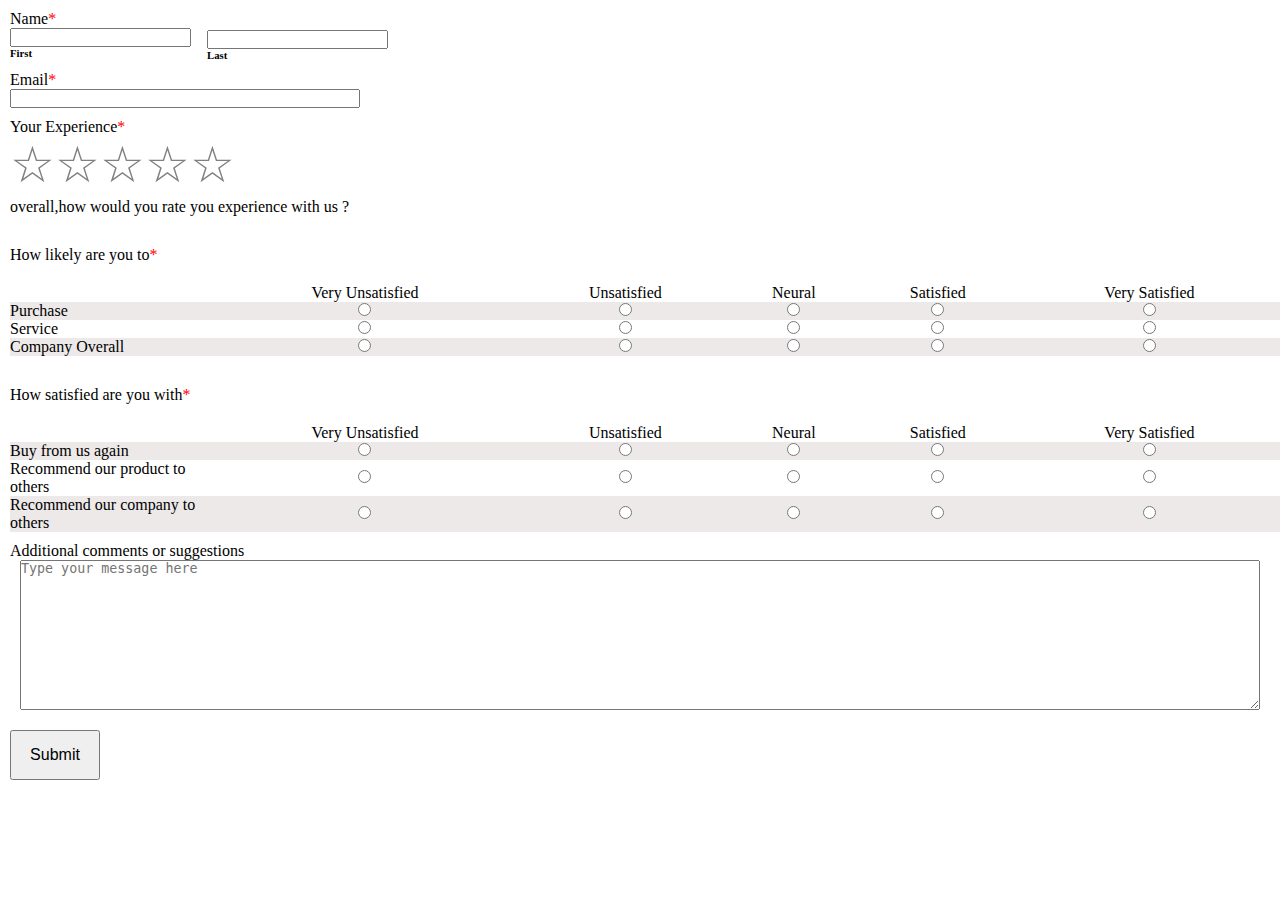
<file: index.html>
<!DOCTYPE html>
<html lang="en">
<head>
    <meta charset="UTF-8">
    <meta http-equiv="X-UA-Compatible" content="IE=edge">
    <meta name="viewport" content="width=device-width, initial-scale=1.0">
    <title>Survey</title>
    <link rel="stylesheet" href="style.css">
</head>
<body>
    <div class ="box">
        <div class="firstname">
         <label for="name">Name<span>*</span></label><br>
         <input type="text" name="frist name" id="frist">
         <h6 class="first">First</h6>
       </div>
       <div class="lastname"> 
         <input type="text" name="last name" id="last">
         <h6 class="last">Last</h6>
       </div>
    </div>
    <div class="box1">
      <label for="email">Email<span>*</span></label>
      <br>
      <input type="email" name="email" id="Email">
    </div>
      <div class="box1">
        <label for="Experience">Your Experience<span>*</span></label>
        <br>
        <form>
          <div class="rating">
            <input type="radio" hidden name="rate" id="rating-opt5" data-idx="0">
            <label for="rating-opt5" class="star"></label>
            <input type="radio" hidden name="rate" id="rating-opt4" data-idx="0">
            <label for="rating-opt4" class="star"></label>
            <input type="radio" hidden name="rate" id="rating-opt3" data-idx="0">
            <label for="rating-opt3" class="star"></label>
            <input type="radio" hidden name="rate" id="rating-opt2" data-idx="0">
            <label for="rating-opt2" class="star"></label>
            <input type="radio" hidden name="rate" id="rating-opt1" data-idx="0">
            <label for="rating-opt1"class="star"></label>
          </div>
          <p>overall,how would you rate you experience with us ?</p>
        </form>
     </div>
     <div class="box2">
        <div class="topic">
         <label for="satisfied">
          How likely are you to<span>*</span>
         </label>
       </div>
        <table>
            <tr>
             <td>&nbsp;&nbsp;</td>
             <td>Very Unsatisfied</td>
             <td>Unsatisfied</td>
             <td>Neural</td>
             <td>Satisfied</td>
             <td>Very Satisfied</td>
            <tr>
              <td class="review" style="width: 200px">Purchase</td>
              <td><input type="radio" name="Purchase"></td>
              <td><input type="radio" name="Purchase"></td>
              <td><input type="radio" name="Purchase"></td>
              <td><input type="radio" name="Purchase"></td>
              <td><input type="radio" name="Purchase"></td>
            </tr>
            <tr>
              <td class="review">Service</td>
              <td><input type="radio" name="Service"></td>
              <td><input type="radio" name="Service"></td>
              <td><input type="radio" name="Service"></td>
              <td><input type="radio" name="Service"></td>
              <td><input type="radio" name="Service"></td>
            </tr>
            <tr>
              <td class="review">Company Overall</td>
              <td><input type="radio" name="Company Overall"></td>
              <td><input type="radio" name="Company Overall"></td>
              <td><input type="radio" name="Company Overall"></td>
              <td><input type="radio" name="Company Overall"></td>
              <td><input type="radio" name="Company Overall"></td>
          </tr>
        </table>
      </div>
        <div class="box3">
        <div class="topic">
          <label for="satisfied">
           How satisfied are you with<span>*</span>
          </label>
        </div>
         <table>
             <tr>
              <td>&nbsp;&nbsp;</td>
              <td>Very Unsatisfied</td>
              <td>Unsatisfied</td>
              <td>Neural</td>
              <td>Satisfied</td>
              <td>Very Satisfied</td>
             <tr>
               <td class="review" style="width: 200px">Buy from us again</td>
               <td><input type="radio" name="Buy from us again"></td>
               <td><input type="radio" name="Buy from us again"></td>
               <td><input type="radio" name="Buy from us again"></td>
               <td><input type="radio" name="Buy from us again"></td>
               <td><input type="radio" name="Buy from us again"></td>
             </tr>
             <tr>
               <td class="review">Recommend our product to others</td>
               <td><input type="radio" name="Recommend our product to others"></td>
               <td><input type="radio" name="Recommend our product to others"></td>
               <td><input type="radio" name="Recommend our product to others"></td>
               <td><input type="radio" name="Recommend our product to others"></td>
               <td><input type="radio" name="Recommend our product to others"></td>
             </tr>
             <tr>
               <td class="review">Recommend our company to others</td>
               <td><input type="radio" name="Recommend our company to others"></td>
               <td><input type="radio" name="Recommend our company to others"></td>
               <td><input type="radio" name="Recommend our company to others"></td>
               <td><input type="radio" name="Recommend our company to others"></td>
               <td><input type="radio" name="Recommend our company to others"></td>
           </tr>
         </table>
        </div>
        <div class="box4">
          <label for="comment">Additional comments or suggestions</label>
          <textarea name="message" id="message" cols="50" rows="10" placeholder="Type your message here"></textarea>
        </div>
        <button>Submit</button>
</body>
</html>
</file>
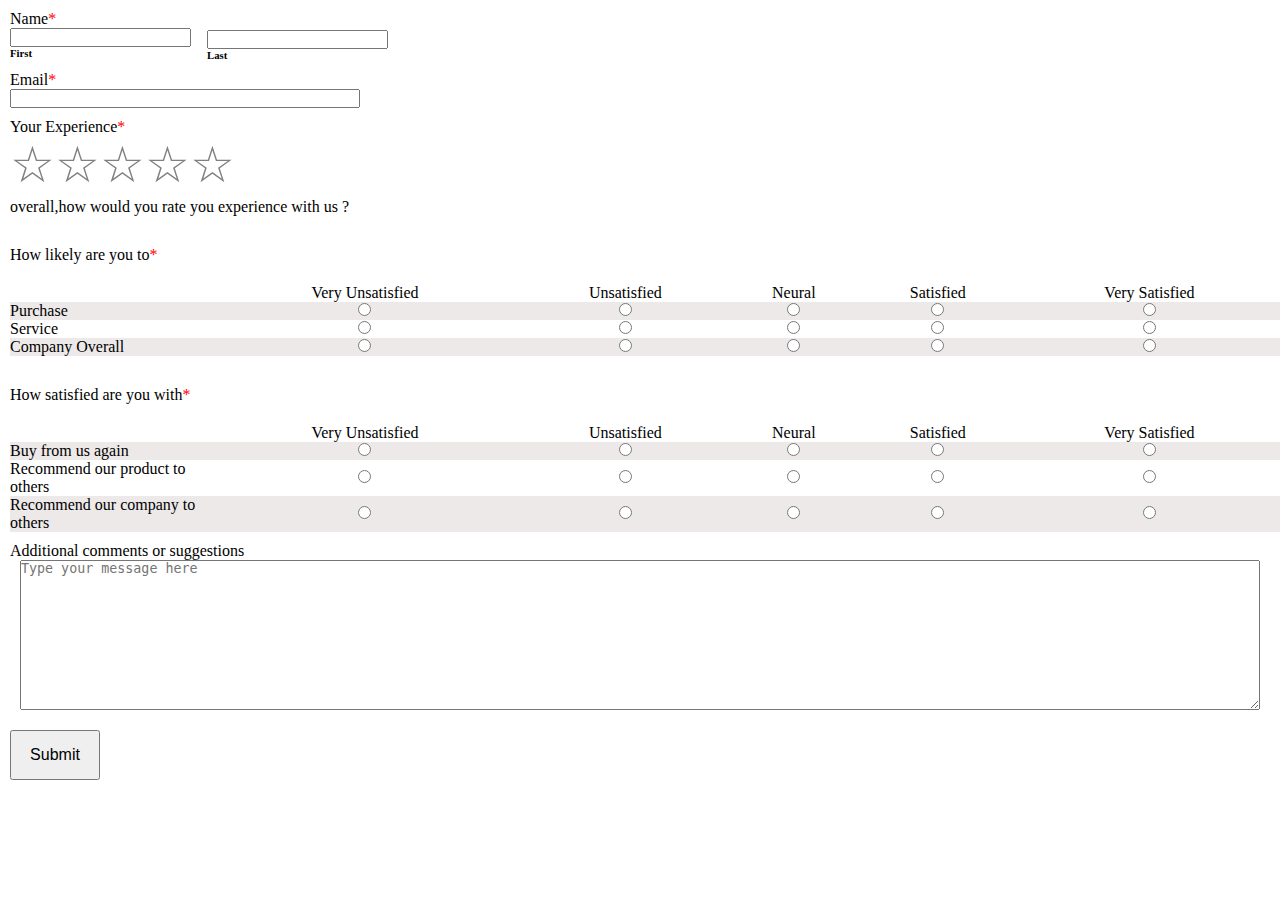
<file: survey.html>
<!DOCTYPE html>
<html lang="en">
<head>
    <meta charset="UTF-8">
    <meta http-equiv="X-UA-Compatible" content="IE=edge">
    <meta name="viewport" content="width=device-width, initial-scale=1.0">
    <title>Survey</title>
    <link rel="stylesheet" href="style.css">
</head>
<body>
    <div class ="box">
        <div class="firstname">
         <label for="name">Name<span>*</span></label><br>
         <input type="text" name="frist name" id="frist">
         <h6 class="first">First</h6>
       </div>
       <div class="lastname"> 
         <input type="text" name="last name" id="last">
         <h6 class="last">Last</h6>
       </div>
    </div>
    <div class="box1">
      <label for="email">Email<span>*</span></label>
      <br>
      <input type="email" name="email" id="Email">
    </div>
      <div class="box1">
        <label for="Experience">Your Experience<span>*</span></label>
        <br>
        <form>
          <div class="rating">
            <input type="radio" hidden name="rate" id="rating-opt5" data-idx="0">
            <label for="rating-opt5" class="star"></label>
            <input type="radio" hidden name="rate" id="rating-opt4" data-idx="0">
            <label for="rating-opt4" class="star"></label>
            <input type="radio" hidden name="rate" id="rating-opt3" data-idx="0">
            <label for="rating-opt3" class="star"></label>
            <input type="radio" hidden name="rate" id="rating-opt2" data-idx="0">
            <label for="rating-opt2" class="star"></label>
            <input type="radio" hidden name="rate" id="rating-opt1" data-idx="0">
            <label for="rating-opt1"class="star"></label>
          </div>
          <p>overall,how would you rate you experience with us ?</p>
        </form>
     </div>
     <div class="box2">
        <div class="topic">
         <label for="satisfied">
          How likely are you to<span>*</span>
         </label>
       </div>
        <table>
            <tr>
             <td>&nbsp;&nbsp;</td>
             <td>Very Unsatisfied</td>
             <td>Unsatisfied</td>
             <td>Neural</td>
             <td>Satisfied</td>
             <td>Very Satisfied</td>
            <tr>
              <td class="review" style="width: 200px">Purchase</td>
              <td><input type="radio" name="Purchase"></td>
              <td><input type="radio" name="Purchase"></td>
              <td><input type="radio" name="Purchase"></td>
              <td><input type="radio" name="Purchase"></td>
              <td><input type="radio" name="Purchase"></td>
            </tr>
            <tr>
              <td class="review">Service</td>
              <td><input type="radio" name="Service"></td>
              <td><input type="radio" name="Service"></td>
              <td><input type="radio" name="Service"></td>
              <td><input type="radio" name="Service"></td>
              <td><input type="radio" name="Service"></td>
            </tr>
            <tr>
              <td class="review">Company Overall</td>
              <td><input type="radio" name="Company Overall"></td>
              <td><input type="radio" name="Company Overall"></td>
              <td><input type="radio" name="Company Overall"></td>
              <td><input type="radio" name="Company Overall"></td>
              <td><input type="radio" name="Company Overall"></td>
          </tr>
        </table>
      </div>
        <div class="box3">
        <div class="topic">
          <label for="satisfied">
           How satisfied are you with<span>*</span>
          </label>
        </div>
         <table>
             <tr>
              <td>&nbsp;&nbsp;</td>
              <td>Very Unsatisfied</td>
              <td>Unsatisfied</td>
              <td>Neural</td>
              <td>Satisfied</td>
              <td>Very Satisfied</td>
             <tr>
               <td class="review" style="width: 200px">Buy from us again</td>
               <td><input type="radio" name="Buy from us again"></td>
               <td><input type="radio" name="Buy from us again"></td>
               <td><input type="radio" name="Buy from us again"></td>
               <td><input type="radio" name="Buy from us again"></td>
               <td><input type="radio" name="Buy from us again"></td>
             </tr>
             <tr>
               <td class="review">Recommend our product to others</td>
               <td><input type="radio" name="Recommend our product to others"></td>
               <td><input type="radio" name="Recommend our product to others"></td>
               <td><input type="radio" name="Recommend our product to others"></td>
               <td><input type="radio" name="Recommend our product to others"></td>
               <td><input type="radio" name="Recommend our product to others"></td>
             </tr>
             <tr>
               <td class="review">Recommend our company to others</td>
               <td><input type="radio" name="Recommend our company to others"></td>
               <td><input type="radio" name="Recommend our company to others"></td>
               <td><input type="radio" name="Recommend our company to others"></td>
               <td><input type="radio" name="Recommend our company to others"></td>
               <td><input type="radio" name="Recommend our company to others"></td>
           </tr>
         </table>
        </div>
        <div class="box4">
          <label for="comment">Additional comments or suggestions</label>
          <textarea name="message" id="message" cols="50" rows="10" placeholder="Type your message here"></textarea>
        </div>
        <button>Submit</button>
</body>
</html>
</file>
<file: style.css>
*{
    margin: 0px;
    padding: 0px;
    box-sizing: border-box;
}
.box{
    margin-top: 10px;
    margin-left: 10px;
    display: flex;
    gap:1rem
}
.lastname{
    margin-top: 20px
}
span{
    color: red;
}
.box1{
    margin-top: 10px;
    margin-left: 10px;
}
#Email{
   width: 350px;
}
.box2{
    margin-top: 10px;
    margin-left: 10px;
    display: flex;
    flex-direction: column;
}
table{
    margin-top: 20px;
    border-collapse: collapse;
    width: 100%;
}

td{
    text-align: center;
}
tr:nth-child(even){
    background-color: rgb(237, 233, 233);
}
.review{
    text-align: left;
}
.box3{
    margin-top: 10px;
    margin-left: 10px;
    display: flex;
    flex-direction: column;
}
.topic{
    margin-top: 20px;
}
.box4{
    margin-top: 10px;
    margin-left: 10px;
    display: flex;
    flex-direction: column;
}
#message{
   margin-right: 20px;
   margin-left: 10px;
   margin-bottom: 10px;
    height: 150px;
    padding: 0;
}
button{
    margin: 10px;
    width: 90px;
    height: 50px;
    font-size: 1em;
}
.rating {
    display: inline-block;
    text-transform: capitalize;
    color: gray;
  }
   .star {
    float: right;
    font-size: 50px;
    cursor: pointer;
  }
  
  .star::before {
    content: "\2606";
  } 

  input:checked ~ .star::before {
    content: "\2605";
    color: orange;
   }
</file>
